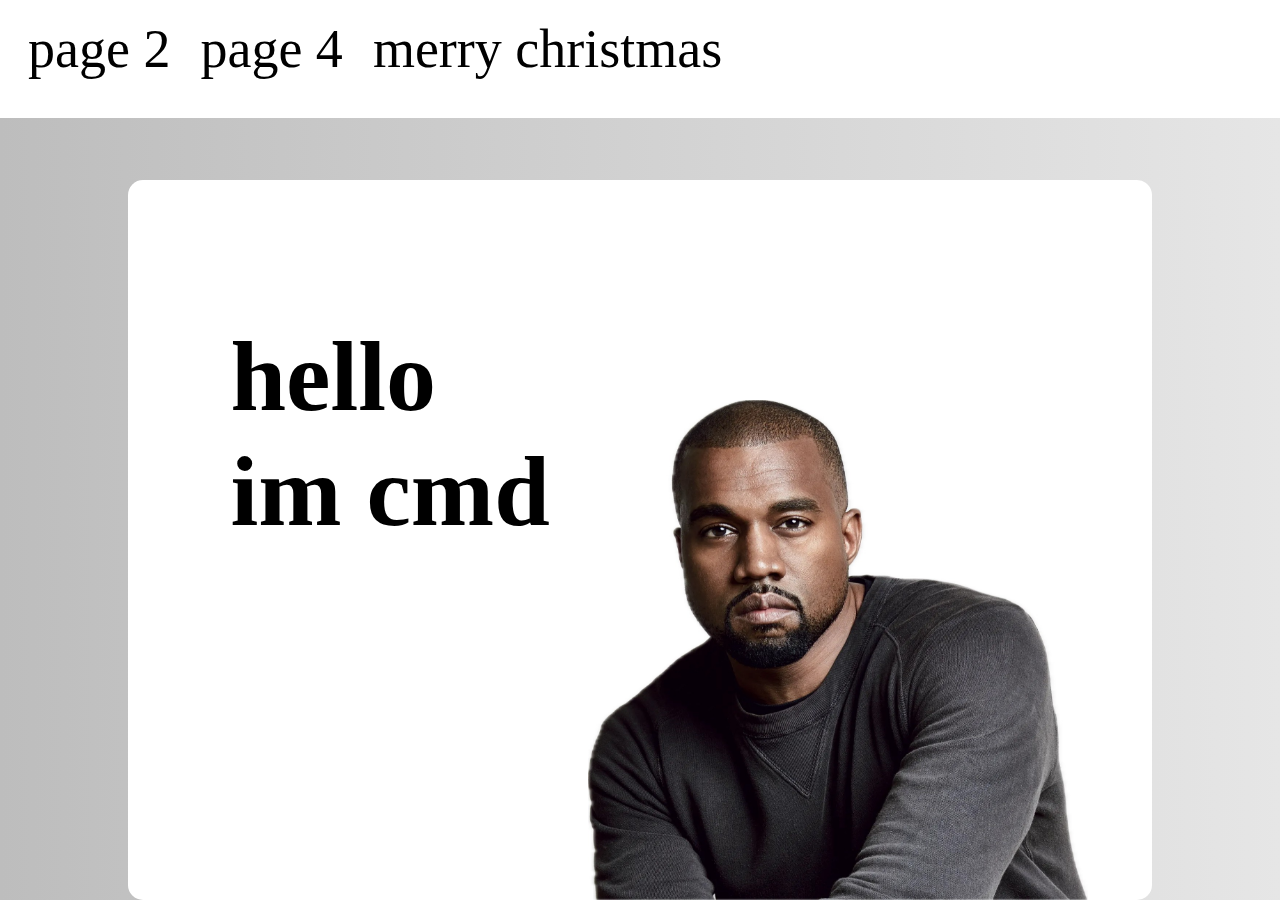
<file: index.html>
<!DOCTYPE html>

<html>
    <head>
        <title> cmd kanye west </title>
        <link rel="icon" href="favicon.png">
        <meta name="author" content="Cao Minh Duc">
        <meta name="viewport" content="width=device-width, initial-scale=1.0">
        <meta http-equiv="refresh" content="300">
        <link rel="stylesheet" href="homepage.css">
    </head>
    <body>
        <div id="box">
            <h1 id="myname">hello <br> im cmd</h1>
            <img id="mypic" src="cmd.jpg">
        </div>
        <div id="sbar">
            <a id="page2" href="page2.html">
                page 2
            </a>
            <a id="page2" href="page4.html">
                page 4
            </a>
            <a id="page2" href="page3.html">
                merry christmas
            </a>
        </div>
    </body>
</html>
</file>
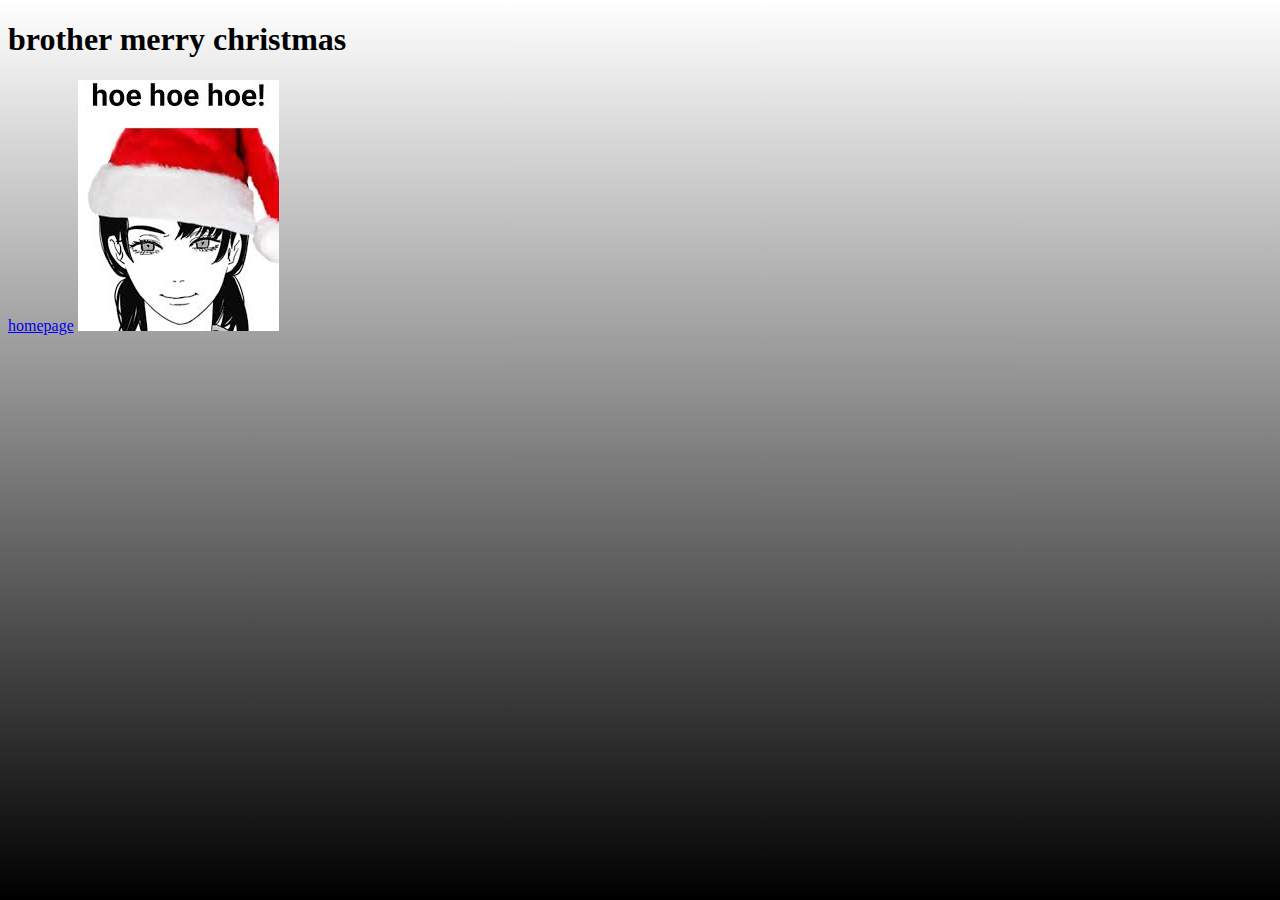
<file: page3.html>
<!DOCTYPE html>

<html>
    <head>
        <title> cmd kanye west </title>
        <link rel="icon" href="favicon.png">
        <meta name="author" content="Cao Minh Duc">
        <meta name="viewport" content="width=device-width, initial-scale=1.0">
        <meta http-equiv="refresh" content="300">
        <link rel="stylesheet" href="style.css">
    </head>
    <body>
        <h1>brother merry christmas</h1>
        <audio autoplay src="merrychristmas.weba"></audio>
        <a href="index.html">homepage</a>
        <img src="asa.jpg">
    </body>
</html>
</file>
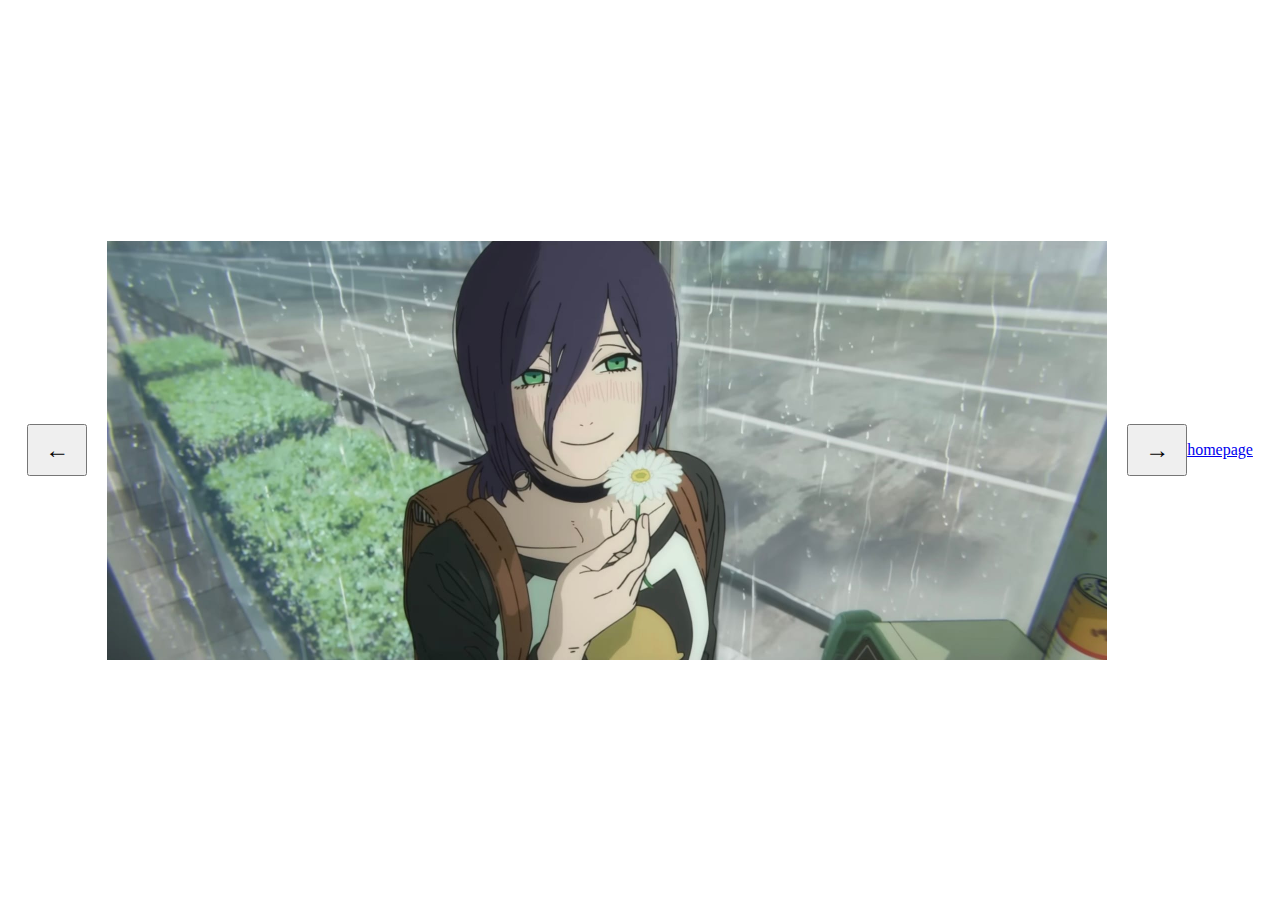
<file: page4.html>
<!DOCTYPE html>

<html>
    <head>
        <title> cmd kanye west </title>
        <link rel="icon" href="favicon.png">
        <meta name="author" content="Cao Minh Duc">
        <meta name="viewport" content="width=device-width, initial-scale=1.0">
        <meta http-equiv="refresh" content="300">
        <link rel="stylesheet" href="page4.css">
    </head>
    <body>
        <div class="slider">
        <button id="prev">←</button>
        <img id="slide" src="img1.jpeg">
        <button id="next">→</button>
        </div>
        <script src="wife.js"></script>
        <audio autoplay loop src="wif.weba"></audio>
        <a href="index.html">homepage</a>
    </body>
</html>
</file>
<file: homepage.css>
body{
    background: linear-gradient(to right,rgb(189, 189, 189),rgb(230, 230, 230));
    background-repeat: no-repeat;
    background-attachment: fixed;
}
#box{
    height: 80%;
    width: 80%;
    background-color: white;
    position: fixed;
    top: 20%;
    left: 10%;
    border-radius: 15px;
}
#myname{
    font-size: 100px;
    height: 80%;
    width: 80%;
    position: relative;
    top: 10%;
    left: 10%;
}
#mypic{
    height: 500px;
    width: 500px;
    position: fixed;
    bottom: 0%;
    right: 15%;
}
#sbar{
    display: flex;
    padding: 10px;
    margin-top: -10px;
    margin-left: -10px;
    width: 120%;
    height: 100px;
    background-color: rgb(255, 255, 255);
}
#page2{
    margin-left: 10px;
    padding: 10px;
    text-decoration: none;
    color: rgb(0, 0, 0);
    background-color: rgb(255, 255, 255);
    font-size: 54px;
    transition: background-color 0.2s ease;
    border-radius: 15px;
}
#page2:hover{
    background-color: rgb(157, 157, 157);
}
</file>
<file: style.css>
body{
    background: linear-gradient(white,black) ;
    background-repeat: no-repeat;
    background-attachment: fixed;
}
</file>
<file: page4.css>
body {
  margin: 0;
  min-height: 100vh;
  display: flex;
  justify-content: center;
  align-items: center;
}

.slider {
  display: flex;
  align-items: center;
  gap: 20px;
}

.slider img {
  width: 1000px;  
  height: auto;
}

.slider button {
  font-size: 24px;
  padding: 10px 16px;
  cursor: pointer;
}
</file>
